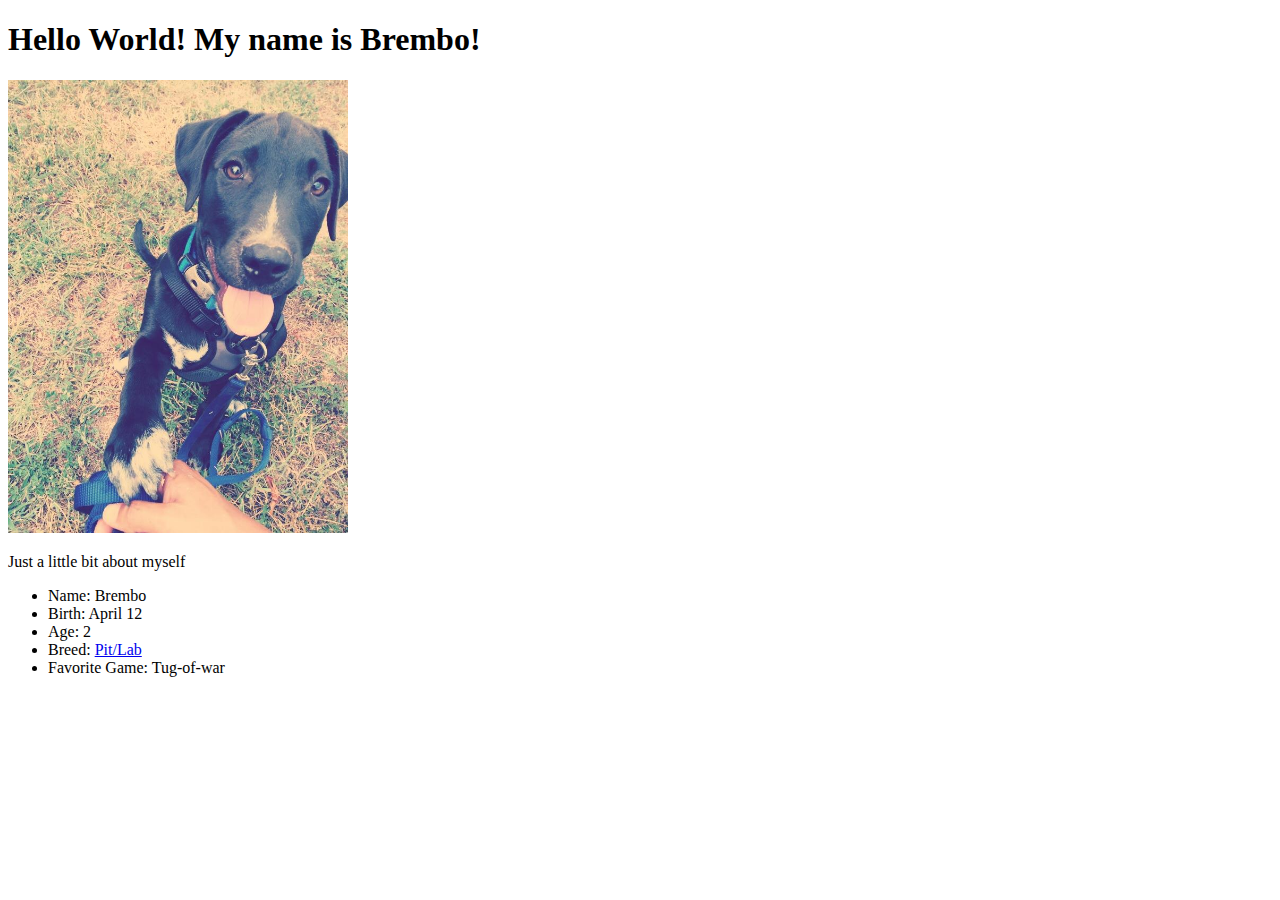
<file: html/web_basics/index.html>
<!DOCTYPE html>
<html>
  <head>
        <title>A Dog Name Brembo</title>
  </head>

  <body>
    <!-- Your content here -->
    <h1>Hello World! My name is Brembo!</h1>
    <img src = "brembo.jpg" alt = "Derp" height = "453" width = "340">
    <p>Just a little bit about myself</p>
    <ul>
      <li>Name: Brembo</li>
      <li>Birth: April 12</li>
      <li>Age: 2</li>
      <li>Breed: <a href = "http://www.dogbreeds101.org/facts-about-the-labrador-pit-bull-mix/">Pit/Lab</a></li>
      <li>Favorite Game: Tug-of-war</li>
    </ul>
  </body>

</html>
</file>
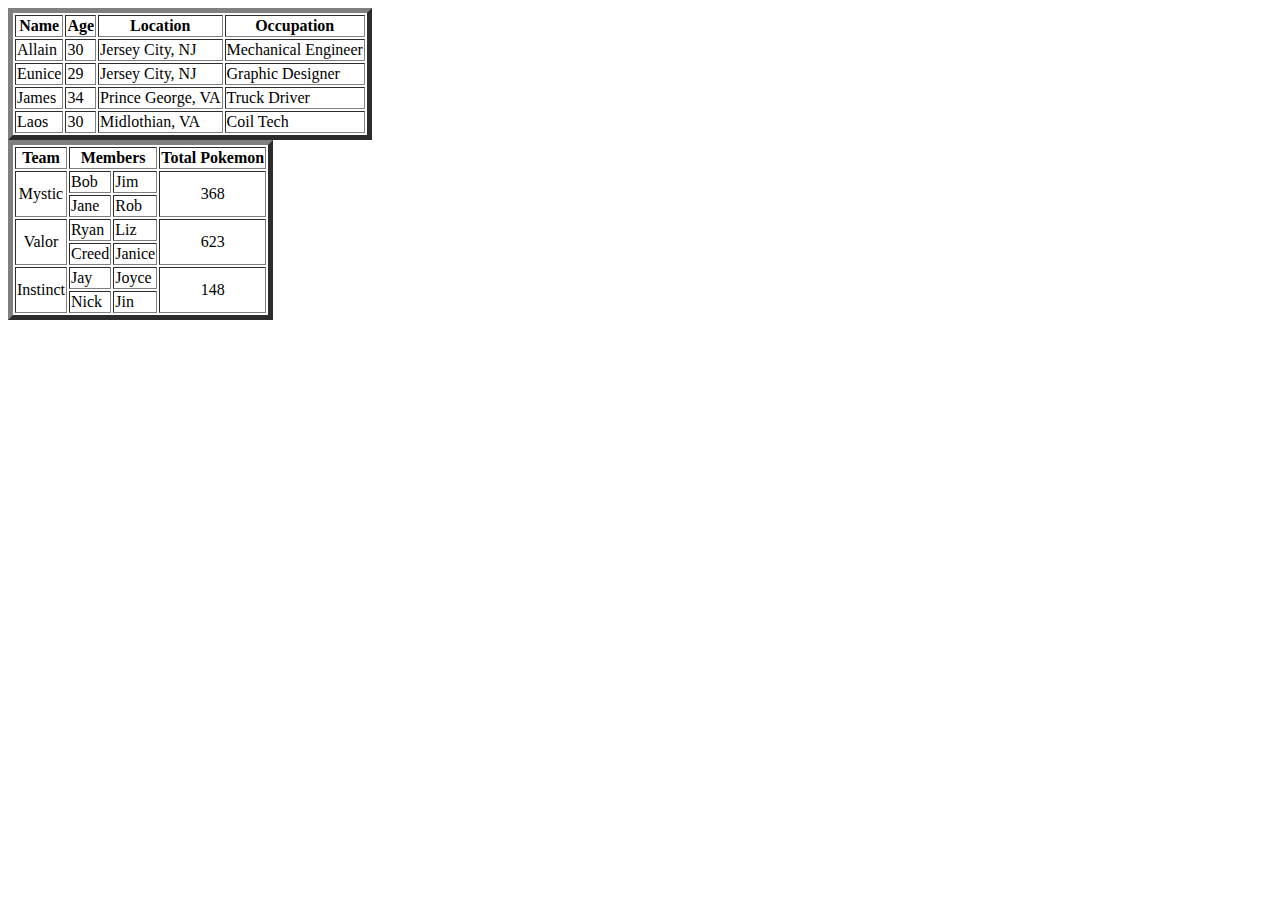
<file: html/table-practice.html>
<!DOCTYPE html>
<html>
  <head>
    <title>Table Practice</title>
  </head>

  <body>

    <table border = 5>
      <tr>
        <th>Name</th>
        <th>Age</th>
        <th>Location</th>
        <th>Occupation</th>
      </tr>
      <tr>
        <td>Allain</td>
        <td>30</td>
        <td>Jersey City, NJ</td>
        <td>Mechanical Engineer</td>
      </tr>
      <tr>
        <td>Eunice</td>
        <td>29</td>
        <td>Jersey City, NJ</td>
        <td>Graphic Designer</td>
      </tr>
      <tr>
        <td>James</td>
        <td>34</td>
        <td>Prince George, VA</td>
        <td>Truck Driver</td>
      </tr>
      <tr>
        <td>Laos</td>
        <td>30</td>
        <td>Midlothian, VA</td>
        <td>Coil Tech</td>
      </tr>
    </table>

    <table border = 5>
      <tr>
        <th>Team</th>
        <th colspan = 2>Members</th>
        <th>Total Pokemon</th>
      </tr>
      <tr>
        <td rowspan = 2 align = "center">Mystic</td>
        <td>Bob</td>
        <td>Jim</td>
        <td rowspan = 2 align = "center">368</td>
      </tr>
      <tr>
        <td>Jane</td>
        <td>Rob</td>
      </tr>

      <tr>
        <td rowspan = 2 align = "center">Valor</td>
        <td>Ryan</td>
        <td>Liz</td>
        <td rowspan = 2 align = "center">623</td>
      </tr>
      <tr>
        <td>Creed</td>
        <td>Janice</td>
      </tr>

      <tr>
        <td rowspan = 2 align = "center">Instinct</td>
        <td>Jay</td>
        <td>Joyce</td>
        <td rowspan = 2 align = "center">148</td>
      </tr>
      <tr>
        <td>Nick</td>
        <td>Jin</td>
      </tr>

    </table>

  </body>

</html>
</file>
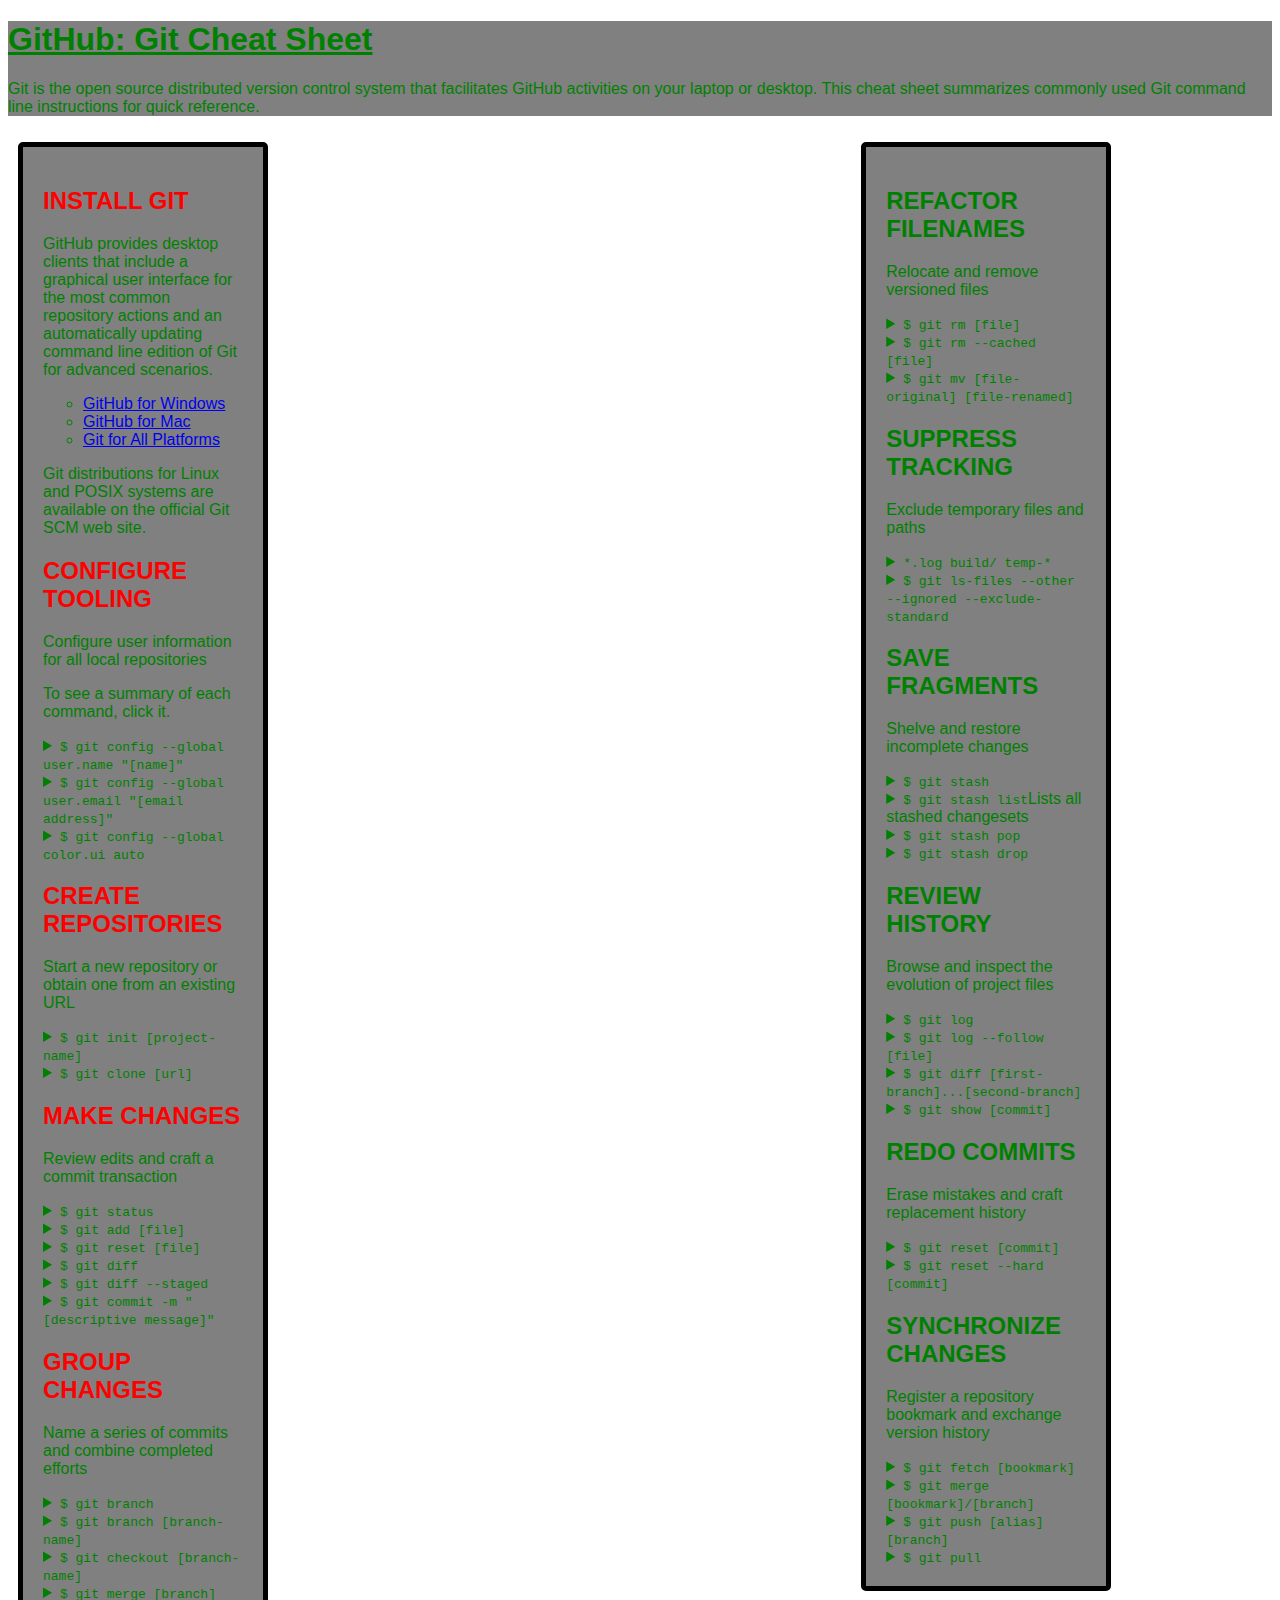
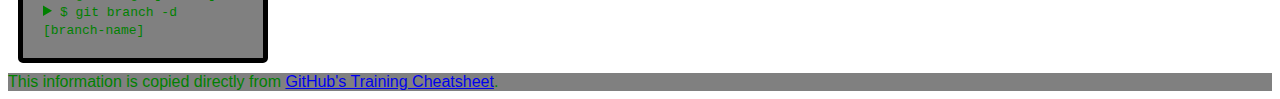
<file: css/gps/gps2-1.html>
<!--
Write your names here:
1. Allain Dollete
2. Lorelei Lopez
We spent [1] hours on this challenge.
-->

<!-- This challenge uses HTML5 syntax that may not be available in all browsers (It works in Chrome and Safari, from my testing. (<details> and<summary>). -->

<!DOCTYPE html>
<html lang="en">
  <head>
    <meta charset="UTF-8">
    <link rel="stylesheet" href="#">  <!-- Insert a link to the stylesheet here -->
    <title>Git Cheat Sheet</title>
  </head>

<!DOCTYPE html>
<html>
<head>
  <meta charset="UTF-8">
  <title>Document</title>
  <link rel="stylesheet" href="gps2-1.css" type="text/css">
</head>
<body>
  <header>
  <h1>GitHub: Git Cheat Sheet</h1>
  <p>Git is the open source distributed version control system that
    facilitates GitHub activities on your laptop or desktop.
    This cheat sheet summarizes commonly used Git command line
    instructions for quick reference.</p>
  </header>

<section class="column-1">
  <article>
    <h2>INSTALL GIT</h2>
    <p>GitHub provides desktop clients that include a graphical user
    interface for the most common repository actions and an automatically
    updating command line edition of Git for advanced scenarios.</p>
    <ul>
      <li><a href="https://windows.github.com">GitHub for Windows</a></li>
      <li><a href="https://mac.github.com">GitHub for Mac</a></li>
      <li><a href="http://git-scm.com">Git for All Platforms</a></li>
    </ul>

    Git distributions for Linux and POSIX systems are available on the
    official Git SCM web site.
  </article>

  <article>
    <h2>CONFIGURE TOOLING</h2>
    <p>Configure user information for all local repositories</p>
    <p> To see a summary of each command, click it.</p>

    <details>
      <summary><code>$ git config --global user.name "[name]"</code></summary>
      <p>Sets the name you want attached to your commit transactions</p>
    </details>

    <details>
      <summary><code>$ git config --global user.email "[email address]"</code></summary>
      <p>Sets the email you want atached to your commit transactions</p>
    </details>

    <details>
      <summary><code>$ git config --global color.ui auto</code></summary>
      <p>Enables helpful colorization of command line output</p>
    </details>
  </article>

  <article>
    <h2>CREATE REPOSITORIES</h2>
    <p>Start a new repository or obtain one from an existing URL</p>

    <details>
      <summary><code>$ git init [project-name]</code></summary>
      <p>Creates a new local repository with the specified name</p>
    </details>

    <details>
      <summary><code>$ git clone [url]</code></summary>
      <p>Downloads a project and its entire version history</p>
    </details>
  </article>

  <article>
    <h2>MAKE CHANGES</h2>
    <p>Review edits and craft a commit transaction</p>

    <details>
      <summary><code>$ git status</code></summary>
      <p>Lists all new or modified files to be committed</p>
    </details>

    <details>
      <summary><code>$ git add [file]</code></summary>
      <p>Snapshots the file in preparation for versioning</p>
    </details>

    <details>
      <summary><code>$ git reset [file]</code></summary>
      <p>Unstages the file, but preserve its contents</p>
    </details>

    <details>
      <summary><code>$ git diff</code></summary>
      <p>Shows file differences not yet staged</p>
    </details>

    <details>
      <summary><code>$ git diff --staged</code></summary>
      <p>Shows file differences between staging and the last file version</p>
    </details>

    <details>
      <summary><code>$ git commit -m "[descriptive message]"</code></summary>
      <p>Records file snapshots permanently in version history</p>
    </details>
  </article>

  <article>
    <h2>GROUP CHANGES</h2>
    <p>Name a series of commits and combine completed efforts</p>

    <details>
      <summary><code>$ git branch</code></summary>
      <p>Lists all local branches in the current repository</p>
    </details>

    <details>
      <summary><code>$ git branch [branch-name]</code></summary>
      <p>Creates a new branch</p>
    </details>

    <details>
      <summary><code>$ git checkout [branch-name]</code></summary>
      <p>Switches to the specified branch and updates the working directory</p>
    </details>

    <details>
      <summary><code>$ git merge [branch]</code></summary>
      <p>Combines the specified branch’s history into the current branch</p>
    </details>

    <details>
      <summary><code>$ git branch -d [branch-name]</code></summary>
      <p>Deletes the specified branch</p>
    </details>
  </article>
</section>

<section class="column-2">
  <article>
    <h2>REFACTOR FILENAMES</h2>
    <p>Relocate and remove versioned files</p>

    <details>
      <summary><code>$ git rm [file]</code></summary>
      <p>Deletes the file from the working directory and stages the deletion</p>
    </details>

    <details>
      <summary><code>$ git rm --cached [file]</code></summary>
      <p>Removes the file from version control but preserves the file locally</p>
    </details>

    <details>
      <summary><code>$ git mv [file-original] [file-renamed]</code></summary>
      <p>Changes the file name and prepares it for commit</p>
    </details>
  </article>

  <article>
    <h2>SUPPRESS TRACKING</h2>
    <p>Exclude temporary files and paths</p>

    <details>
      <summary><code>*.log
                build/
                temp-*
      </code></summary>
      <p>A text file named .gitignore suppresses accidental versioning of files and paths matching the specified paterns</p>
    </details>

    <details>
      <summary><code>$ git ls-files --other --ignored --exclude-standard</code></summary>
      <p>Lists all ignored files in this project</p>
    </details>
  </article>

  <article>
    <h2>SAVE FRAGMENTS</h2>
    <p>Shelve and restore incomplete changes</p>

    <details>
      <summary><code>$ git stash</code></summary>
      <p>Temporarily stores all modified tracked files</p>
    </details>

    <details>
      <summary><code>$ git stash list</code>Lists all stashed changesets</summary>
      <p></p>
    </details>

    <details>
      <summary><code>$ git stash pop</code></summary>
      <p>Restores the most recently stashed files</p>
    </details>

    <details>
      <summary><code>$ git stash drop</code></summary>
      <p>Discards the most recently stashed changeset</p>
    </details>

  </article>

  <article>
    <h2>REVIEW HISTORY</h2>
    <p>Browse and inspect the evolution of project files</p>

    <details>
      <summary><code>$ git log</code></summary>
      <p>Lists version history for the current branch</p>
    </details>

    <details>
      <summary><code>$ git log --follow [file]</code></summary>
      <p>Lists version history for a file, including renames</p>
    </details>

    <details>
      <summary><code>$ git diff [first-branch]...[second-branch]</code></summary>
      <p>Shows content differences between two branches</p>
    </details>

    <details>
      <summary><code>$ git show [commit]</code></summary>
      <p>Outputs metadata and content changes of the specified commit</p>
    </details>
  </article>

  <article>
    <h2>REDO COMMITS</h2>
    <p>Erase mistakes and craft replacement history</p>

    <details>
      <summary><code>$ git reset [commit]</code></summary>
      <p>Undoes all commits after [commit], preserving changes locally</p>
    </details>

    <details>
      <summary><code>$ git reset --hard [commit]</code></summary>
      <p>Discards all history and changes back to the specified commit</p>
    </details>
  </article>

  <article>
    <h2>SYNCHRONIZE CHANGES</h2>
    <p>Register a repository bookmark and exchange version history</p>

    <details>
      <summary><code>$ git fetch [bookmark]</code></summary>
      <p>Downloads all history from the repository bookmark</p>
    </details>

    <details>
      <summary><code>$ git merge [bookmark]/[branch]</code></summary>
      <p>Combines bookmark’s branch into current local branch</p>
    </details>

    <details>
      <summary><code>$ git push [alias] [branch]</code></summary>
      <p>Uploads all local branch commits to GitHub</p>
    </details>

    <details>
      <summary><code>$ git pull</code></summary>
      <p>Downloads bookmark history and incorporates changes</p>
    </details>
  </article>
</section>

<footer>
  This information is copied directly from <a href="https://training.github.com/kit/downloads/github-git-cheat-sheet.pdf">GitHub's Training Cheatsheet</a>.
</footer>
<!-- Add your reflection here as a comment. -->
<!-- Did you feel more confident with CSS positioning?
I feel more confident in being able to position elements when your page is not required to be responsive.
I still need more practice when it comes to figuring out your position/display properties.
How did you do with the learning competencies in general?
I believe I did pretty well for this topic since it was straight forward with logical thinking, but requires
a lot more practice to fully understand it.   -->

</body>
</html>
</file>
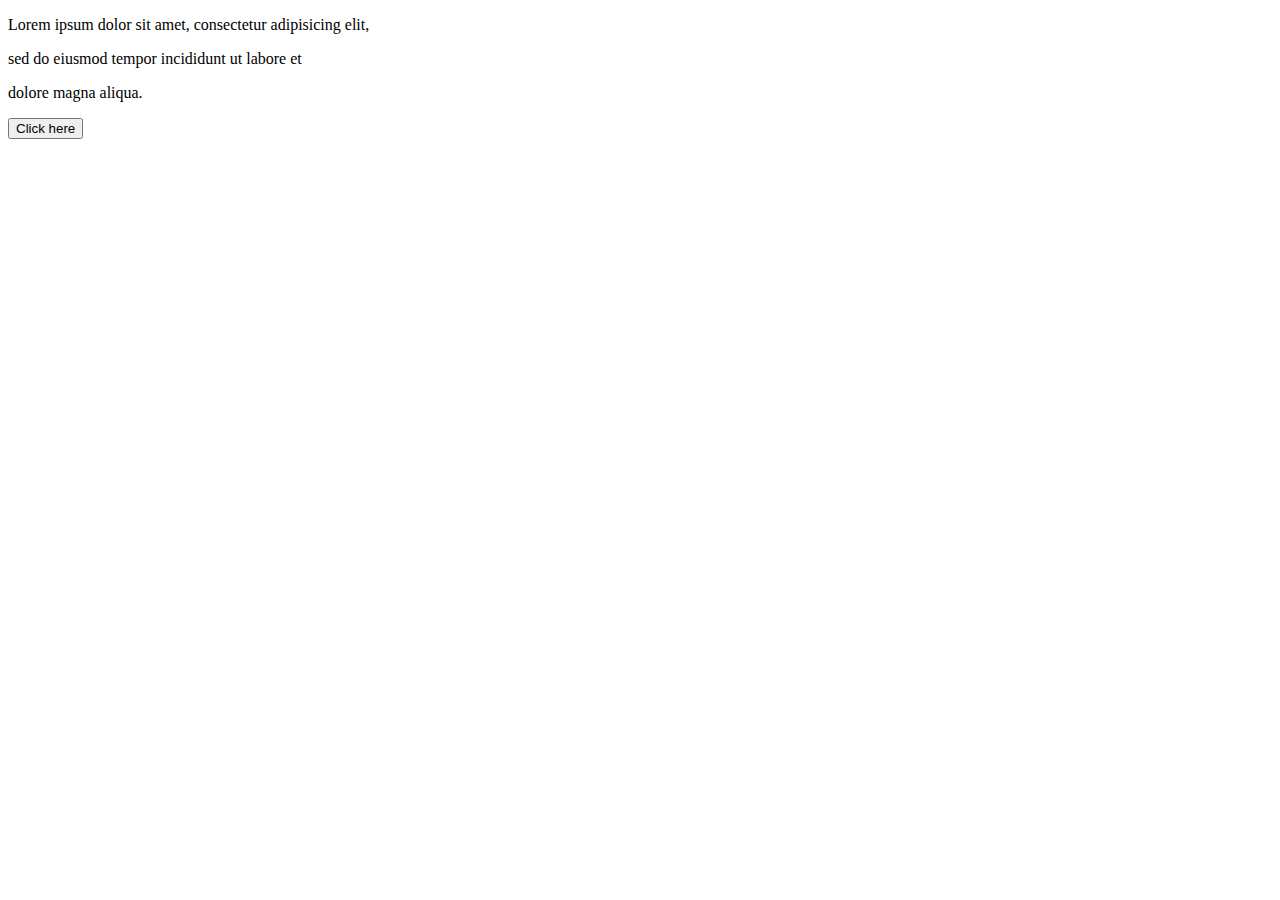
<file: web_dev/client_side_js/dom_practice.html>
<!DOCTYPE html>

<html>
<head>
  <meta charset="UTF-8">
  <title>Document</title>
</head>
<body>
  <div id = "div1">
    <p>Lorem ipsum dolor sit amet, consectetur adipisicing elit,</p>
    <p>sed do eiusmod tempor incididunt ut labore et</p>
    <p>dolore magna aliqua.</p>
  </div>
  <div id = "div2">
    <button type = "button" id = "button">Click here</button>
  </div>

  <script src="dom_java.js"></script>
</body>
</html>
</file>
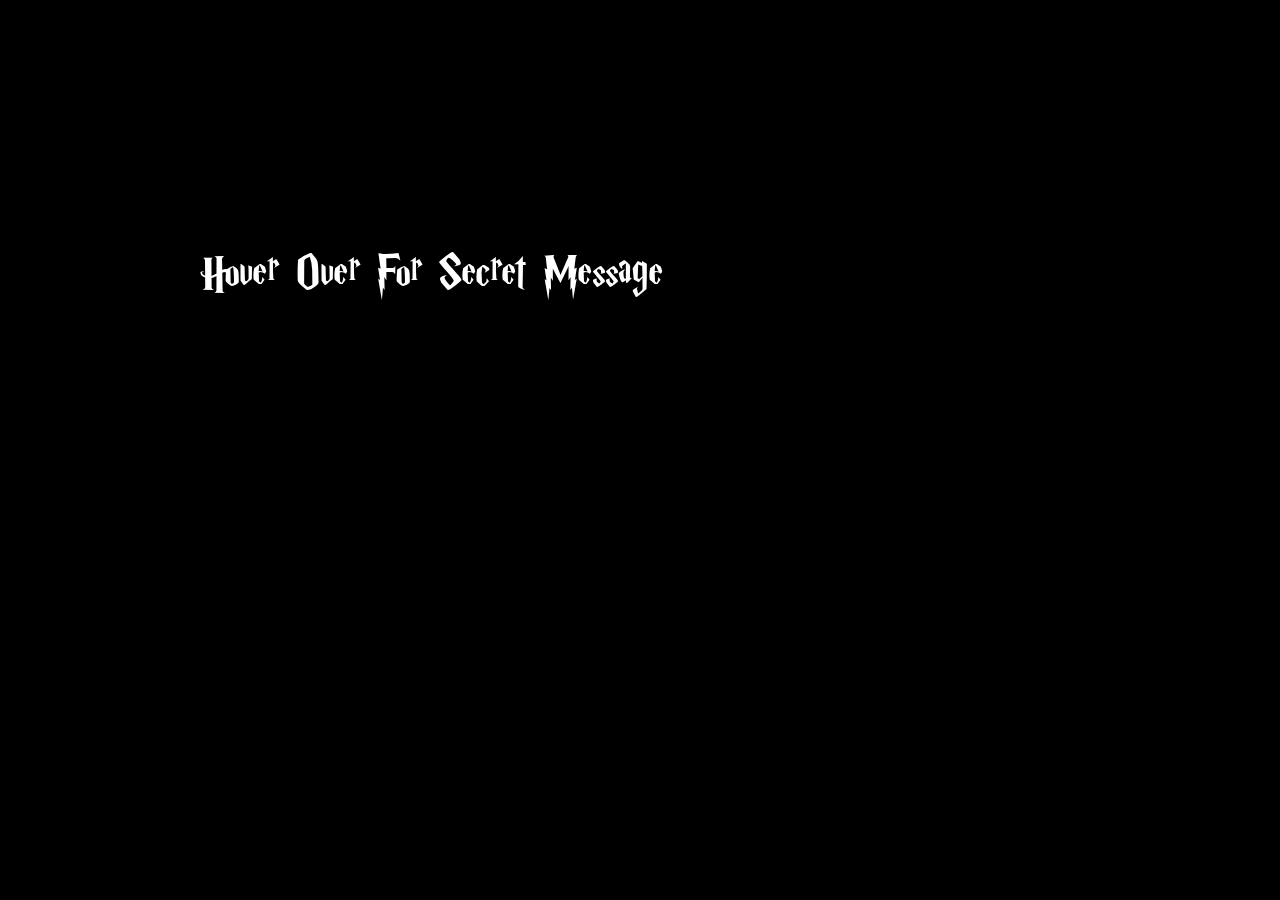
<file: web_dev/jquery/word_pop.html>
<!DOCTYPE html>

<html>
<head>
  <meta charset="UTF-8">
  <title>Marauder's Map</title>
  <script   src="https://code.jquery.com/jquery-3.1.1.js"   integrity="sha256-16cdPddA6VdVInumRGo6IbivbERE8p7CQR3HzTBuELA="   crossorigin="anonymous"></script>
  <link rel="stylesheet" href="word_pop.css" type="text/css">
  <script src="word_pop.js"></script>

</head>

<body>
  <div>
    <p class = "customfont title">Hover Over For Secret Message</p>
    <p class = "customfont p1">I Solemnly Swear....</p>
    <p class = "customfont p2">....That I Am Up To No Good.</p>
  </div>
  <div>
    <img class="logo" src="hogwartslogo.png" alt="logo" />
    <img class="left1" src="leftfoot.png" alt="left_foot" />
    <img class="right1" src="rightfoot.png" alt="right_foot" />
    <img class="left2" src="leftfoot.png" alt="left_foot" />
    <img class="right2" src="rightfoot.png" alt="right_foot" />
    <img class="left2" src="leftfoot.png" alt="left_foot" />
    <img class="right3" src="rightfoot.png" alt="right_foot" />
    <img class="left3" src="leftfoot.png" alt="left_foot" />
    <img class="right4" src="rightfoot.png" alt="right_foot" />
    <img class="left4" src="leftfoot.png" alt="left_foot" />
    <img class="right5" src="rightfoot.png" alt="right_foot" />
  </div>


</body>
</html>
</file>
<file: css/gps/gps2-1.css>
/*css code used for GPS 2-1*/

section {
  display: inline-block;
  background-color: gray;
  width: 200px;
  height: auto;
  margin: 10px;
  vertical-align: top;
  padding: 20px;
  border: 5px solid black;
  border-radius: 5px;
}

.column-2 {
  position: relative;
  left: 45%;
}

body {
  font-family: Helvetica;
  color: green;
  background-image: url("http://goo.gl/aCswcT");
  background-repeat: no-repeat;
  background-position: center;
}

h1 {
  text-decoration: underline;
}

a:hover {
  color: red;
}

li {
  list-style: circle;
}

header,footer {
  background-color: gray;
}

.column-1 h2 {
  color: red;
}
</file>
<file: web_dev/jquery/word_pop.css>
body {
  background-color: black;
  }

img {
  position: absolute;
  width: 100px;
  visibility: hidden;
}

@font-face {
  font-family: "HarryPotter";
  src: url(HARRYP__.TTF);
}

p.customfont {
  font-family: "HarryPotter", Helvetica;
  position: absolute;;
  font-size: 50px;
  color: white;
}

.title {
  position: absolute;
  top: 200px;
  left: 200px;
}

.logo {
  position: absolute;
  width: 200px;
  top: 250px;
  left: 300px;
}

.p1 {
  top: 100px;
  left: 100px;
  visibility: hidden;
}

.p2 {
  top: 500px;
  left: 300px;
  visibility: hidden;
}

#button {
  position: relative;
  top: 50px;
  left: 450px;
  position: absolute;
}

.left1 {
  top:500px;
  left: 375px;
}

.left2 {
  top:410px;
  left: 425px;
}

.left3 {
  top:300px;
  left: 475px;
}

.left4 {
  top:190px;
  left: 525px;
}

.right1 {
  top:575px;
  left: 400px;
}

.right2 {
  top:475px;
  left: 450px;
}

.right3 {
  top:375px;
  left: 500px;
}

.right4 {
  top:275px;
  left: 550px;
}

.right5 {
  top:175px;
  left: 600px;
}
</file>
